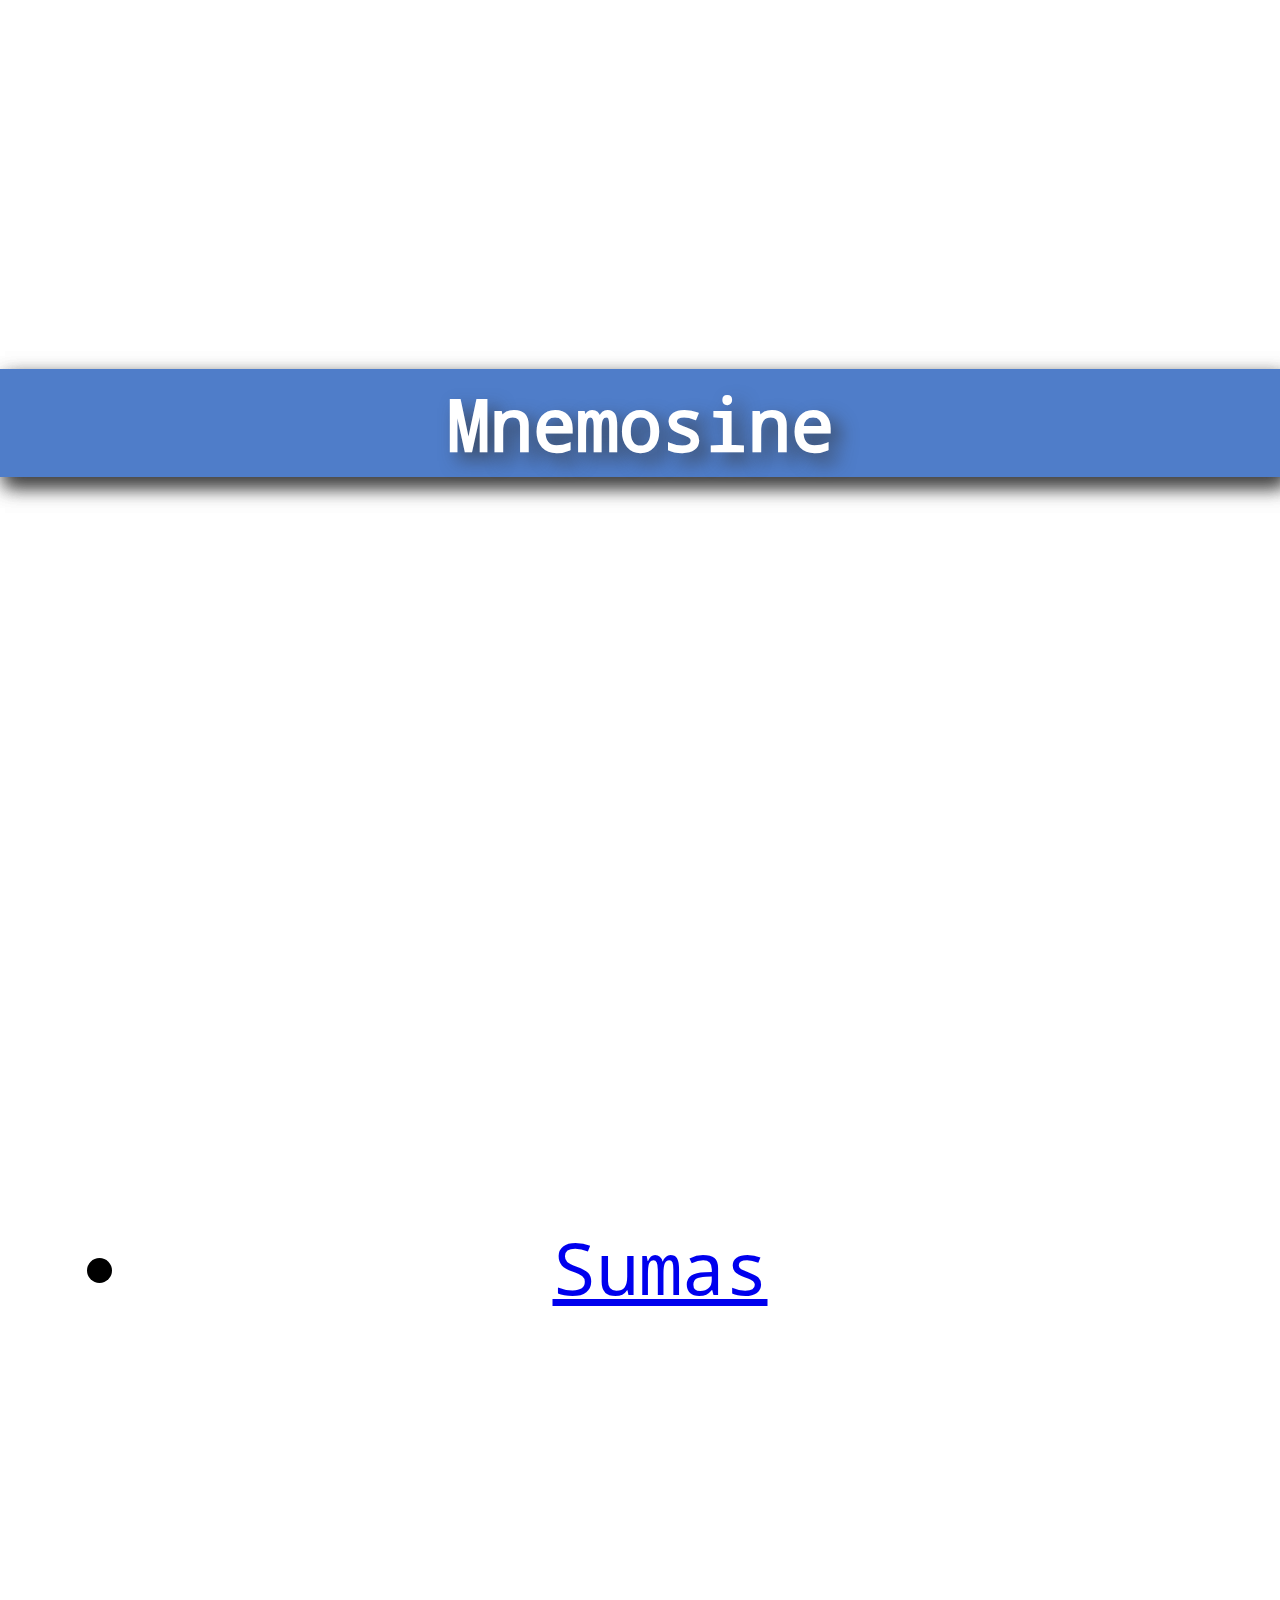
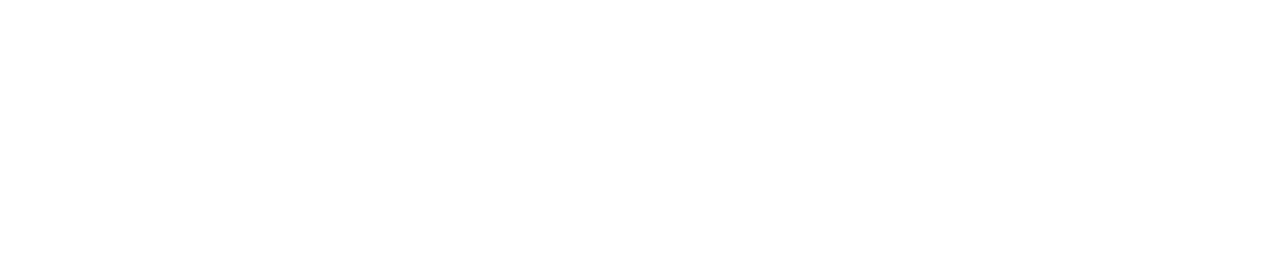
<file: index.html>
<html>
<head>
	<meta charset="utf-8" />
	<title>Mnemosine</title>
	<meta name="viewport"
	content="width=device-width, initial-scale=1.0, maximum-scale=1.0, user-scalable=no">
<!--
	<meta name="viewport" content="width=device-width, initial-scale=1" />
-->

	<style type="text/css" shim-shadowdom>
	@font-face {
		font-family: 'Droid Sans Mono';
		src: url("r/droid-sans-mono.ttf") format("truetype");
		font-weight: normal;
		font-style: normal;
	}
	* {
		font-size: 8vmin;
    -webkit-tap-highlight-color: rgba(0, 0, 0, 0);
    -webkit-user-modify: read-write-plaintext-only;

	}
	body {
		font-family: 'Droid Sans Mono', monospace;
		margin: 0;
		padding: 0px;
		font-size: 10vmin;
		text-align: center;
		overflow: hidden;
	}


	h1 {
		height: 12vmin;
		line-height: 12vmin;
		padding: 0 10px;
	}
	h1, .option  {
		background-color: #4F7DC9;
		color: #FFF;
		box-shadow: .5vh 1vh 2vh rgba(50, 50, 50, 0.75), .5vh 1vh 2vh rgba(50, 50, 50, 0.75);
		text-shadow: 1vh 1vh 2vh rgba(50, 50, 50, 0.75);
	}
	.content{
		height: 60vh;

		margin: 0 auto;
		display: inline-block;
	}
	#settings {
		display: none;
	}
	.option {

		cursor: pointer;
		display: block;
		margin: .2em;
		border-radius: 50%; text-align: center; padding: .2em .2em;
		background: #4F7DC9;
	}
	button {
		-webkit-tap-highlight-color: transparent;
		border: none;
		transition: all 150ms ease;
	}
	button:focus {
    -webkit-tap-highlight-color: rgba(255, 255, 255, 0) !important;
    -webkit-focus-ring-color: rgba(255, 255, 255, 0) !important;
    outline: 0 !important;

	}
	button:active {
		transform: translateY(.5vh);
		box-shadow: .5vh 1vh 2vh rgba(50, 50, 50, 0.75);
		animation: none;
	}
	.column {
		height: 100%;
		display: inline-block;
	}
	.operation > div {
		font-size: 10vmin;
		text-align: right;
	}
	.operation > div.result > input {
		text-align: right;
		font-family: 'Droid Sans Mono', monospace;
		border: none; border-top: black 2px solid; background-color: WhiteSmoke;
		width: 2em;
	}
	.operand:nth-child(2)::before {
		content: "+";
	}
	.operation > div.result > input.correct {
		background-color: green;
	}
	.operation > div.result > input.wrong {
		background-color: red;
	}
	</style>

</head>
<body>
	<h1>Mnemosine</h1>
	<div class="content">
		<ul>
			<li><a href="/maths/">Sumas</a>
			</li>
		</ul>
	</div>
</html>
</file>
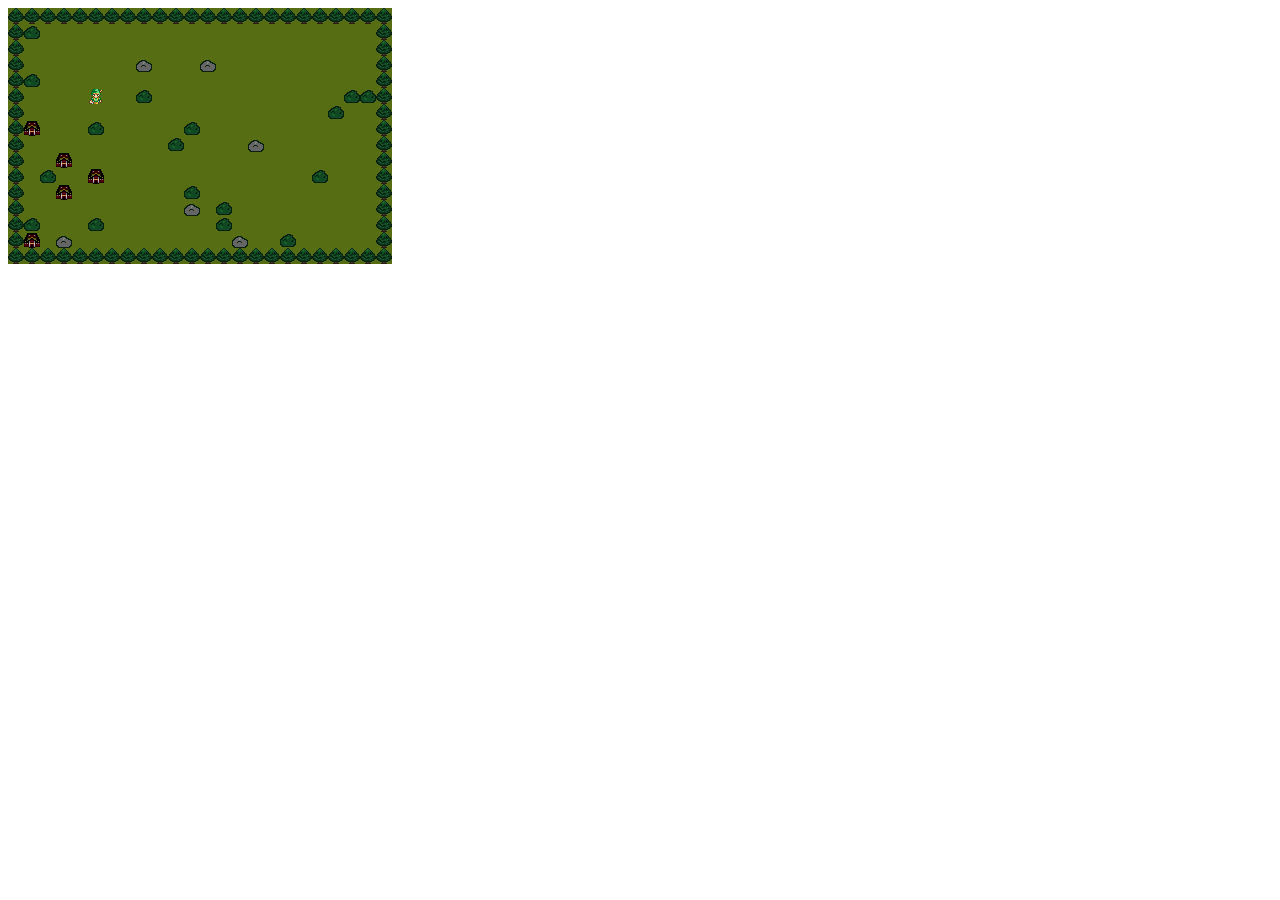
<file: ex/index.html>
<html>
<head>
	<title></title>
</head>
<body>
	<script type="text/javascript" src="crafty.js"></script>
	<script type="text/javascript" src="scenes.js"></script>
	<script type="text/javascript" src="components.js"></script>
	<script type="text/javascript" src="game.js"></script>
  <script>
    window.addEventListener('load', Game.start);
  </script>
</body>
</html>
</file>
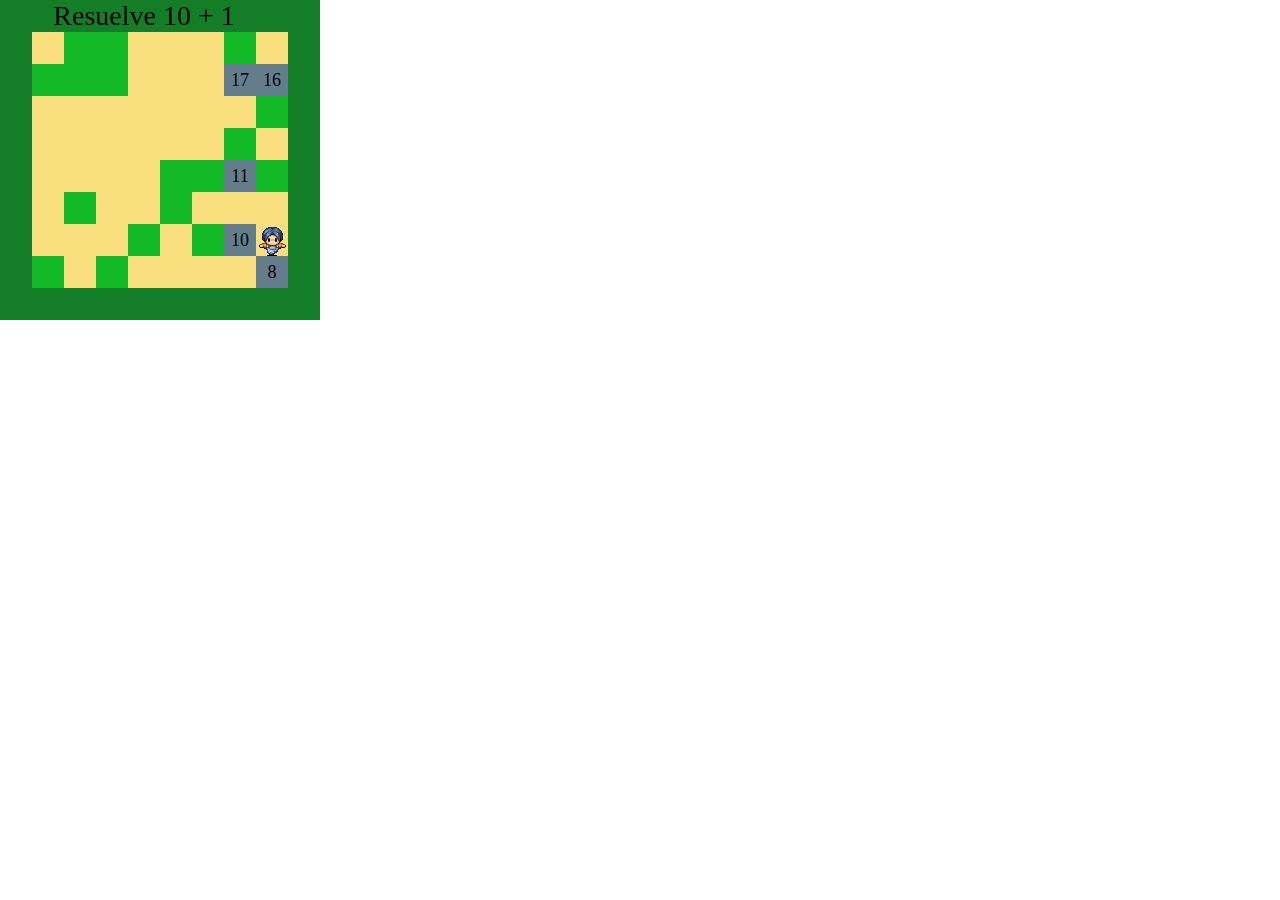
<file: totsuma/index.html>
<html>
<head>
  <meta charset="utf-8" />
  <title>Tot suma</title>
  <meta name="viewport"
  content="width=device-width, initial-scale=1.0, maximum-scale=1.0, user-scalable=no">
  	<style type="text/css">
		body {
			margin: 0px; padding: 0px;
		}


	</style>
</head>
<body>
	<script type="text/javascript" src="../lib/libxin.js"></script>
	<script type="text/javascript" charset="utf-8" src="../lib/crafty.js"></script>
	<script type="text/javascript" charset="utf-8" src="components.js"></script>
	<script type="text/javascript" charset="utf-8" src="scenes.js"></script>
	<script type="text/javascript" charset="utf-8" src="game.js"></script>
  <script>
    window.addEventListener('load', Game.start);

  </script>

</body>
</html>
</file>
